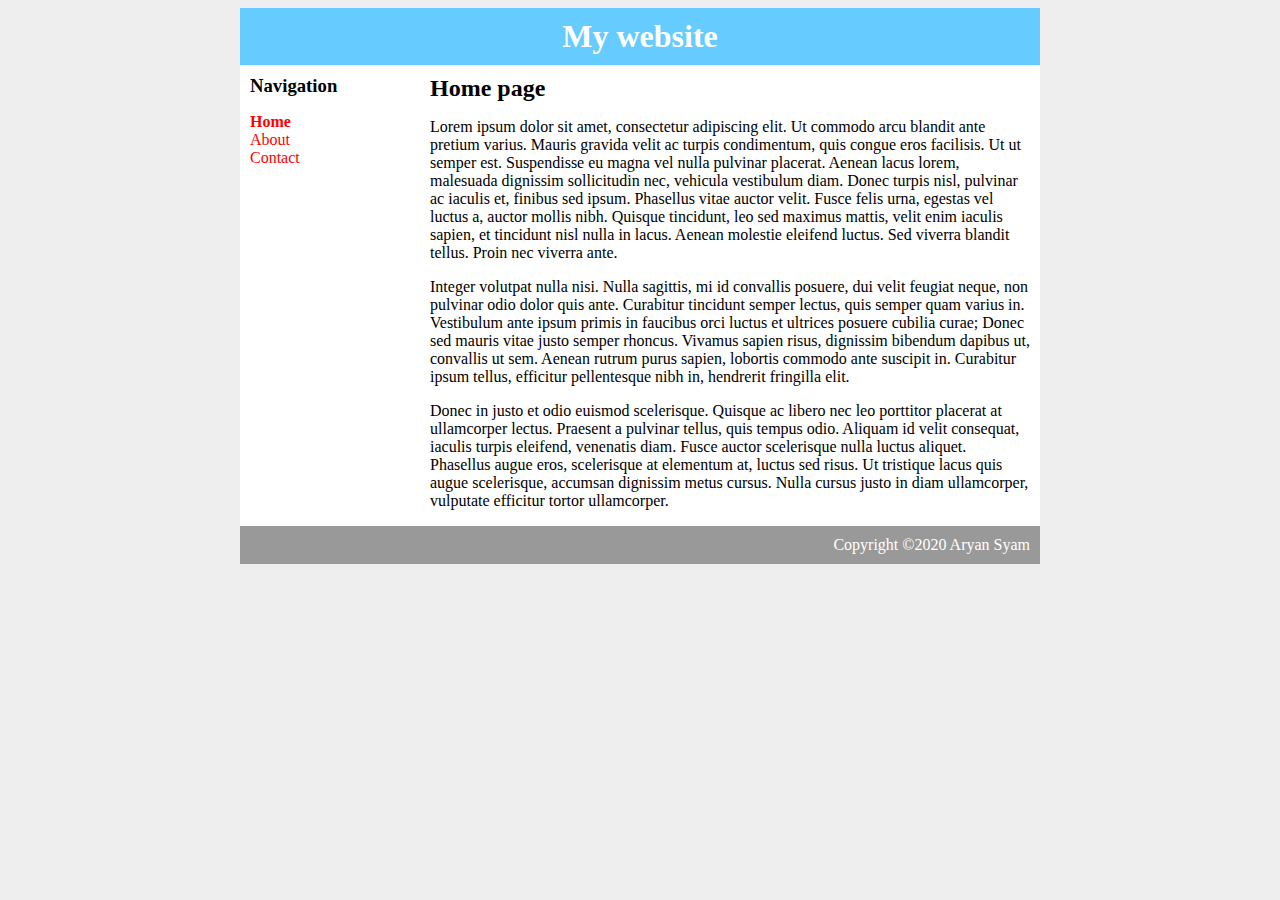
<file: second iteration/index.html>
<html>
    <head>
        <title>My website</title>
        <link rel="stylesheet" type="text/css" href="style.css" />
    </head>
    
    <body>
        <div id="container">
            <div id="header">
                <h1>My website</h1>
            </div>
            
            <div id="content">
                <div id="nav">
                    <h3>Navigation</h3>
                    <ul>
                        <li><a class="selected" href="">Home</a></li>
                        <li><a href="">About</a></li>
                        <li><a href="">Contact</a></li>
                    </ul>
                </div>
                
                <div id="main">
                    <h2>Home page</h2>
                    <p>Lorem ipsum dolor sit amet, consectetur adipiscing elit. Ut commodo arcu blandit ante pretium varius. Mauris gravida velit ac turpis condimentum, quis congue eros facilisis. Ut ut semper est. Suspendisse eu magna vel nulla pulvinar placerat. Aenean lacus lorem, malesuada dignissim sollicitudin nec, vehicula vestibulum diam. Donec turpis nisl, pulvinar ac iaculis et, finibus sed ipsum. Phasellus vitae auctor velit. Fusce felis urna, egestas vel luctus a, auctor mollis nibh. Quisque tincidunt, leo sed maximus mattis, velit enim iaculis sapien, et tincidunt nisl nulla in lacus. Aenean molestie eleifend luctus. Sed viverra blandit tellus. Proin nec viverra ante.</p>
                    <p>Integer volutpat nulla nisi. Nulla sagittis, mi id convallis posuere, dui velit feugiat neque, non pulvinar odio dolor quis ante. Curabitur tincidunt semper lectus, quis semper quam varius in. Vestibulum ante ipsum primis in faucibus orci luctus et ultrices posuere cubilia curae; Donec sed mauris vitae justo semper rhoncus. Vivamus sapien risus, dignissim bibendum dapibus ut, convallis ut sem. Aenean rutrum purus sapien, lobortis commodo ante suscipit in. Curabitur ipsum tellus, efficitur pellentesque nibh in, hendrerit fringilla elit.</p>
                    <p>Donec in justo et odio euismod scelerisque. Quisque ac libero nec leo porttitor placerat at ullamcorper lectus. Praesent a pulvinar tellus, quis tempus odio. Aliquam id velit consequat, iaculis turpis eleifend, venenatis diam. Fusce auctor scelerisque nulla luctus aliquet. Phasellus augue eros, scelerisque at elementum at, luctus sed risus. Ut tristique lacus quis augue scelerisque, accumsan dignissim metus cursus. Nulla cursus justo in diam ullamcorper, vulputate efficitur tortor ullamcorper. </p>
                    
                </div>
            
            </div>
            
            <div id="footer">
                Copyright &copy;2020 Aryan Syam
            </div>
        </div>
    
    </body>

</html>
</file>
<file: second iteration/style.css>
body {
    background-color: #EEEEEE ;
    font-family: cursive;
}
    
a {
   text-decoration: none;
    color: red;    
}
    
h1 ,h2 ,h3{
    margin: 0;
    
}

#container{
    background-color: white;
    width: 800px;
    margin-left: auto;
    margin-right: auto;
    
}
#header{
   background-color: #66CCFF; 
    color: white;
    text-align: center;
    padding: 10px;
}

#content {
    padding: 10px;
    
}

#nav {
    width: 180px;
    float: left;
}

#nav ul{
    list-style-type: none;
    padding: 0;
}

#nav .selected{
    font-weight: bold;
    
}

#main{
    width: 600px;
    float: right;
}

#footer{
    clear: both;
    padding: 10px;
    background-color: #999999;
    color: white;
    text-align: right;
}
</file>
